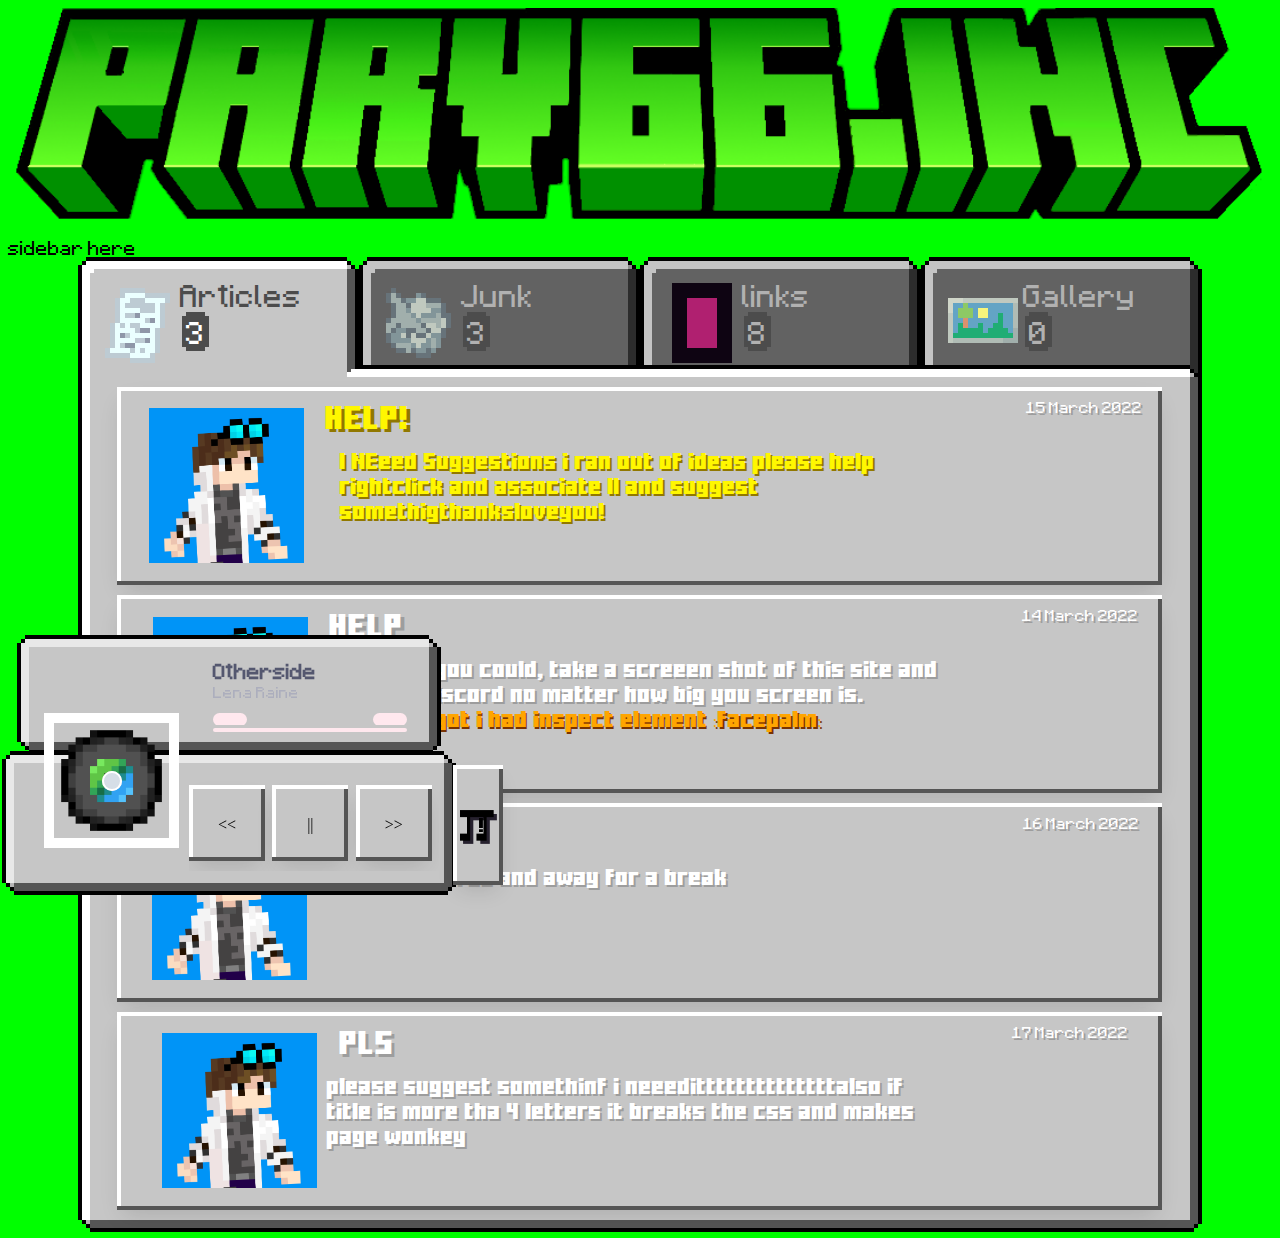
<file: index.html>
<!doctype html>
<html><head>
     <meta charset="“UTF-8”">
     <meta name="keywords" content="parv66, PARV66.INC, PARV66 IS COOL, PARV66, parv66.inc, PARV66.inc, parvv">
     <meta name="“viewport”" content="“width=device-width," initial-scale="1.0”">
     <title>PARV66.inc</title>
     <meta name="title" content="PARV66.inc">
     <meta name="description" content="parv66.inc is a... thing.  yep a thing.    idk what else...    ok bye">
     <link rel="stylesheet" href="https://parv66.github.io/style.css">
     <meta property="og:type" content="parv66.github.io/parv66.inc">
     <meta property="og:title" content="PARV66.inc">
     <meta property="og:description" content="PARV66.inc idk what else">
     <meta property="og:url" content="https://parv66.github.io/parv66.inc">
     <meta property="og:image" content="https://parv66.github.io/parv66.uwu.jpg">
     <script src="https://ajax.googleapis.com/ajax/libs/jquery/3.6.0/jquery.min.js"></script>
     <script src="key.js"></script>
     <script src="https://parv66.github.io/gui/mcbtnclick.js"></script>
     <script src="https://parv66.github.io/gui/scrollanimation.js"></script>
     <script src="https://parv66.github.io/gui/contextmenu.js"></script>
     <script src="https://parv66.github.io/gui/tabui.js"></script>
     <link rel="stylesheet" href="https://parv66.github.io/gui/contextmenu.css">
     <script src="https://parv66.github.io/gui/jukebox.js"></script>
     <link rel="stylesheet" href="https://parv66.github.io/gui/jukebox.css">
     <link rel="stylesheet" href="https://parv66.github.io/gui/scrollanimation.css">
     <meta name="google-site-verification" content="IqAgs3Jz5sIrxklVdsJDOPKprBj2cvMnt1SkspuUE8k" />
     <!--https://www.buymeacoffee.com/parv66-->
  </head>
 <body>
  <img src="https://parv66.github.io/logo.png" style="width:99%;margin-left:auto;margin-right:auto;display:block;">
  <p>sidebar here</p>
   <p></p>
   <div class="maincage" style="z-index: 5;display: flex;width: 99%;flex-wrap: wrap;flex-direction: row;align-items: center;align-content: center;justify-content: center;">
   <button id="tabbtnone" class="tabbtn mcbtn tabbtnone tabbtnactive"><img src="https://parv66.github.io/icon/tabicons/article.gif" class="tabicon"><a class="tabtext">Articles</a><br><a class="tabtext2">3</a></button>
   <button id="tabbtntwo" class="tabbtn mcbtn tabbtntwo"><img src="https://parv66.github.io/icon/tabicons/cramped%20paper.gif" class="tabicon"><a class="tabtext">Junk</a><br><a class="tabtext2">3</a></button>
   <button id="tabbtnthree" class="tabbtn mcbtn tabbtnthree"><img src="https://parv66.github.io/icon/tabicons/links.gif" class="tabicon"><a class="tabtext">links</a><br><a class="tabtext2">8</a></button>
   <button id="tabbtnfour" class="tabbtn mcbtn tabbtnfour"><img src="https://parv66.github.io/icon/tabicons/gallery.gif" class="tabicon"><a class="tabtext">Gallery</a><br><a class="tabtext2">0</a></button>
    <div id="tabone" class="tabindex tabone" style="height: max-content;">
    <button class="artibtn mcbtn">
        <img class="articon" src="https://parv66.github.io/parv66.uwu.jpg">
        <h5 class="artitle" style="text-shadow: 0.1em 0.1em 0 #917800;color: #fff700;">HELP!</h5>
        <p class="artdesc" style="text-shadow: 0.1em 0.1em 0 #917800;color: #fff700;">I NEeed Suggestions i ran out of ideas please help rightclick and associate II and suggest somethigthanksloveyou!</p>
        <a class="artidate">15 March 2022</a>
    </button>
<button class="artibtn mcbtn">
        <img class="articon" src="https://parv66.github.io/parv66.uwu.jpg">
        <h5 class="artitle" style="/* text-shadow: 0.1em 0.1em 0 #917800; *//* color: #fff700; */">help</h5>
        <p class="artdesc" style="/* text-shadow: 0.1em 0.1em 0 #917800; *//* color: #fff700; */">please if you could, take a screeen shot of this site and send to discord no matter how big you screen is.<br><span style="text-shadow: 0.1em 0.1em 0 #783302;color: #ffa500;">Edit: i forgot i had inspect element :facepalm:</span></p>
        <a class="artidate">14 March 2022</a>
    </button>
      <button class="artibtn mcbtn">
        <img class="articon" src="https://parv66.github.io/parv66.uwu.jpg">
        <h5 class="artitle" style="/* text-shadow: 0.1em 0.1em 0 #917800; *//* color: #fff700; */">hehe</h5>
        <p class="artdesc" style="/* text-shadow: 0.1em 0.1em 0 #917800; *//* color: #fff700; */">uh i was bored and away for a break</p>
        <a class="artidate">16 March 2022</a>
    </button>
         <button class="artibtn mcbtn">
        <img class="articon" src="https://parv66.github.io/parv66.uwu.jpg">
        <h5 class="artitle" style="/* text-shadow: 0.1em 0.1em 0 #917800; *//* color: #fff700; */">PLS</h5>
        <p class="artdesc" style="/* text-shadow: 0.1em 0.1em 0 #917800; *//* color: #fff700; */">please suggest somethinf i neeedittttttttttttttalso if title is more tha 4 letters it breaks the css and makes page wonkey</p>
        <a class="artidate">17 March 2022</a>
    </button>
      </div>
    <div id="tabtwo" class="tabindex tabtwo" style="display: none;"></div>
    <div id="tabthree" class="tabindex tabthree" style="display: none;"></div>
    <div id="tabfour" class="tabindex tabfour" style="display: none;"></div>
   <div>
  <!-- <div class="u-fade-type-left js-scroll-trigger">ewh?</div><div class="u-fade-type-right js-scroll-trigger">ah yes *animation*</div><div class="u-fade-type-left js-scroll-trigger">sup???</div><div class="u-fade-type-right js-scroll-trigger">this is dumb!</div><div class="u-fade-type-left js-scroll-trigger">no u.</div> -->
 

               </div>
          </div>
      </body>
</html>
</file>
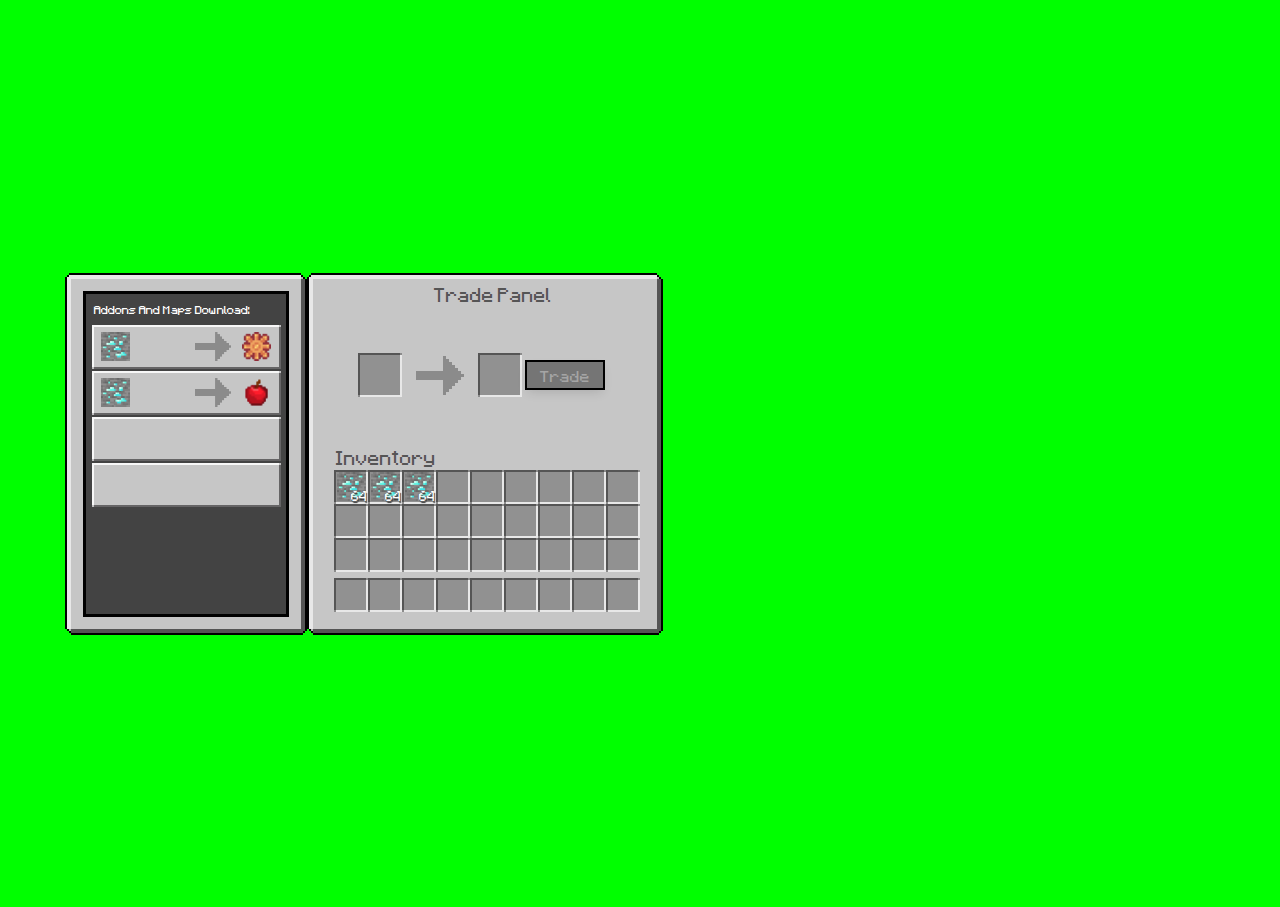
<file: downloads/index.html>
<html><head>
    <title>e</title>
    <link rel="stylesheet" href="https://parv66.github.io/downloads/trade.css">
    <link rel="stylesheet" href="https://parv66.github.io/style.css">
    <link rel="stylesheet" href="https://parv66.github.io/gui/itemdrag.css">
    <link rel="stylesheet" href="https://parv66.github.io/gui/addonitems.css">
    <link rel="stylesheet" href="https://parv66.github.io/gui/itemhover.css">
    <meta name="viewport" content="width=device-width">
    <meta property="og:type" content="parv66.github.io/downloads/">
    <meta property="og:title" content="Addons!">
    <meta property="og:description" content="Download Page For Parv66's Latest Addons">
    <meta property="og:url" content="https://parv66.github.io/downloads/">
    <meta property="og:image" content="https://parv66.github.io/parv66.uwu.jpg">
  </head>
  <body>
    <div id="minetip-tooltip" style="display: none; position: absolute; top: 386px; left: 244px;">Placeable Apples Addon</div>
    <div class="tradeSidePanel">
    <div class="cage"><h1 class="white">Addons And Maps Download:</h1>
<button id="toption0" class="toption mcbtn">
    <a class="currency" title="good o' gold coins"><span class="minetext currency" data-mctitle="currency"></span></a>
    <img class="tarrow" draggable="false" src="https:///parv66.github.io/gui/images/arrow.png" alt="">
<a class="copperplusplus" id="copperplusplus" title="An Addon That Adds More Uses For Copper And New Mechanics!"><span class="minetext copperplusplus" data-mctitle="Copper++ Addon"></span></a></button>
<button id="toption1" class="toption mcbtn">
    <a class="currency" title="good o' gold coins"><span class="minetext currency" data-mctitle="currency"></span></a>
    <img class="tarrow" draggable="false" src="https:///parv66.github.io/gui/images/arrow.png" alt="">
    <a class="papple" id="papple" title="An Addon That Makes Apples Placeable!"><span class="minetext papple" data-mctitle="Placeable Apples Addon"></span></a></button>
<button id="toption2" class="toption mcbtn"></button>
<button id="toption3" class="toption mcbtn"></button>
</div></div>
<div class="main1">
     <h1 style="text-align: center;">Trade Panel</h1>
     <div class="tradepanel">
    <div class="box tbox1" id="38"></div><img class="arrow" src="https://parv66.github.io/gui/images/arrow.png" alt="" draggable="false"> 
    <div class="tbox2"></div>
    <button id="tbtn" class="tbtn mcbtn" onclick="tradeMade(), 1500;">Trade</button>
</div>
  
 <h1>Inventory</h1>
  
  <div class="boxes2">
    <div class="box" id="1">
        <div class="item curr" id="currency" draggable="false">
            <a class="currency" title="good o' gold coins" draggable="false"><span class="minetext currency" draggable="false" data-mctitle="currency"></span></a>
            <div class="number">64</div>
        </div>
      </div>
    <div class="box" id="2">
        <div class="item curr" id="currency" draggable="false">
            <a class="currency" title="good o' gold coins" draggable="false"><span class="minetext currency" draggable="false" data-mctitle="currency"></span></a>
            <div class="number">64</div>
        </div>
      </div>
    <div class="box" id="3">
      <div class="item curr" id="currency" draggable="false">
            <a class="currency" title="good o' gold coins" draggable="false"><span class="minetext currency" draggable="false" data-mctitle="currency"></span></a>
          <div class="number">64</div>
        </div>
      </div>
    <div class="box" id="4"></div>
    <div class="box" id="5"></div>
    <div class="box" id="6"></div>
    <div class="box" id="7"></div>
    <div class="box" id="8"></div>
    <div class="box" id="9"></div>
    
    <div class="box" id="10"></div>
    <div class="box" id="11"></div>
    <div class="box" id="12"></div>
    <div class="box" id="13"></div>
    <div class="box" id="14"></div>
    <div class="box" id="15"></div>
    <div class="box" id="16"></div>
    <div class="box" id="17"></div>
    <div class="box" id="18"></div>
    
    <div class="box" id="19"></div>
    <div class="box" id="20"></div>
    <div class="box" id="21"></div>
    <div class="box" id="22"></div>
    <div class="box" id="23"></div>
    <div class="box" id="24"></div>
    <div class="box" id="25"></div>
    <div class="box" id="26"></div>
    <div class="box" id="27"></div>
  </div>
  
  <div class="boxes3">
    <div class="box" id="29"></div>
    <div class="box" id="30"></div>
    <div class="box" id="31"></div>
    <div class="box" id="32"></div>
    <div class="box" id="33"></div>
    <div class="box" id="34"></div>
    <div class="box" id="35"></div>
    <div class="box" id="36"></div>
    <div class="box" id="37"></div>
  </div>
    
</div>
  
  <script src="https://ajax.googleapis.com/ajax/libs/jquery/3.5.1/jquery.min.js"></script>
    <script src="https://parv66.github.io/downloads/trade.js"></script>
    <script src="https://parv66.github.io/gui/itemdrag.js"></script>
    <script src="https://parv66.github.io/gui/itemhover.js"></script>
    <script src="https://parv66.github.io/gui/mcbtnclick.js"></script>
    </body>
</html>
</file>
